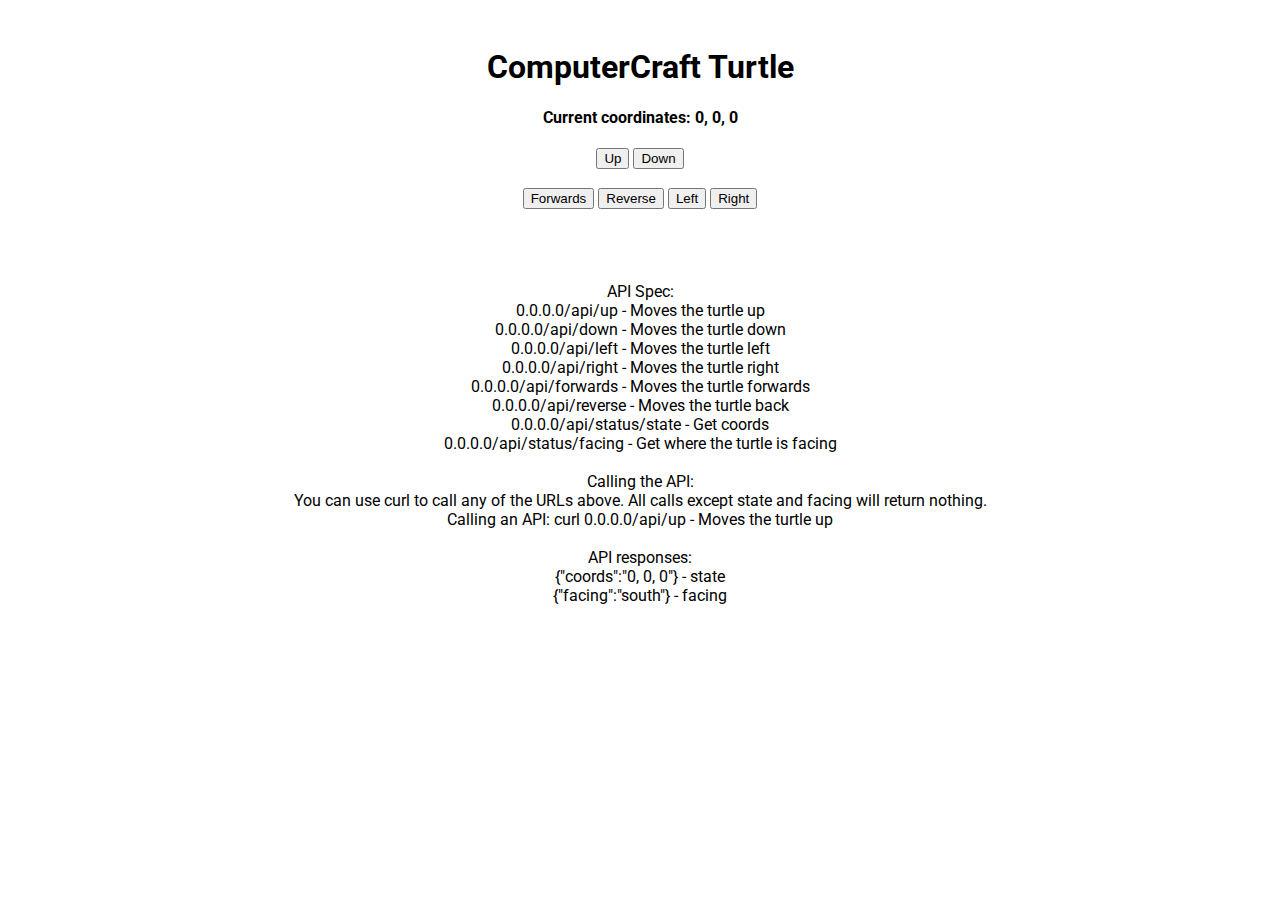
<file: index.html>
<!DOCTYPE html>
<html>
<head>

    <link rel="preconnect" href="https://fonts.googleapis.com">
    <link rel="preconnect" href="https://fonts.gstatic.com" crossorigin>
    <link href="https://fonts.googleapis.com/css2?family=Roboto:wght@300&display=swap" rel="stylesheet">


    <link rel="stylesheet" href="https://stackpath.bootstrapcdn.com/bootstrap/4.1.1/css/bootstrap.min.css" integrity="sha384-WskhaSGFgHYWDcbwN70/dfYBj47jz9qbsMId/iRN3ewGhXQFZCSftd1LZCfmhktB" crossorigin="anonymous">
    <link rel="stylesheet" href="light.css" id="theme">


</head>
<body>
<br>
<h1>ComputerCraft Turtle</h1>
<h4>Current coordinates: 0, 0, 0</h4>
<button type="button" class="btn btn-primary">Up</button>
<button type="button" class="btn btn-primary">Down</button>
<br>
<br>
<button type="button" class="btn btn-primary">Forwards</button>
<button type="button" class="btn btn-primary">Reverse</button>
<button type="button" class="btn btn-primary">Left</button>
<button type="button" class="btn btn-primary">Right</button>
<br>
<br>
<br>
<br>
<p>
    API Spec:
    <br>
    0.0.0.0/api/up  - Moves the turtle up
    <br>
    0.0.0.0/api/down  - Moves the turtle down
    <br>
    0.0.0.0/api/left  - Moves the turtle left
    <br>
    0.0.0.0/api/right  - Moves the turtle right
    <br>
    0.0.0.0/api/forwards  - Moves the turtle forwards
    <br>
    0.0.0.0/api/reverse  - Moves the turtle back
    <br>
    0.0.0.0/api/status/state  - Get coords
    <br>
    0.0.0.0/api/status/facing  - Get where the turtle is facing
    <br>
    <br>
    Calling the API:
    <br>
    You can use curl to call any of the URLs above. All calls except state and facing will return nothing.
    <br>
    Calling an API: curl 0.0.0.0/api/up  - Moves the turtle up
    <br>
    <br>
    API responses:
    <br>
    {"coords":"0, 0, 0"}  - state
    <br>
    {"facing":"south"}  - facing
</p>
</body>
</html>
</file>
<file: light.css>
body {
    text-align: center;
    font-family: 'Roboto', sans-serif;
}
</file>
